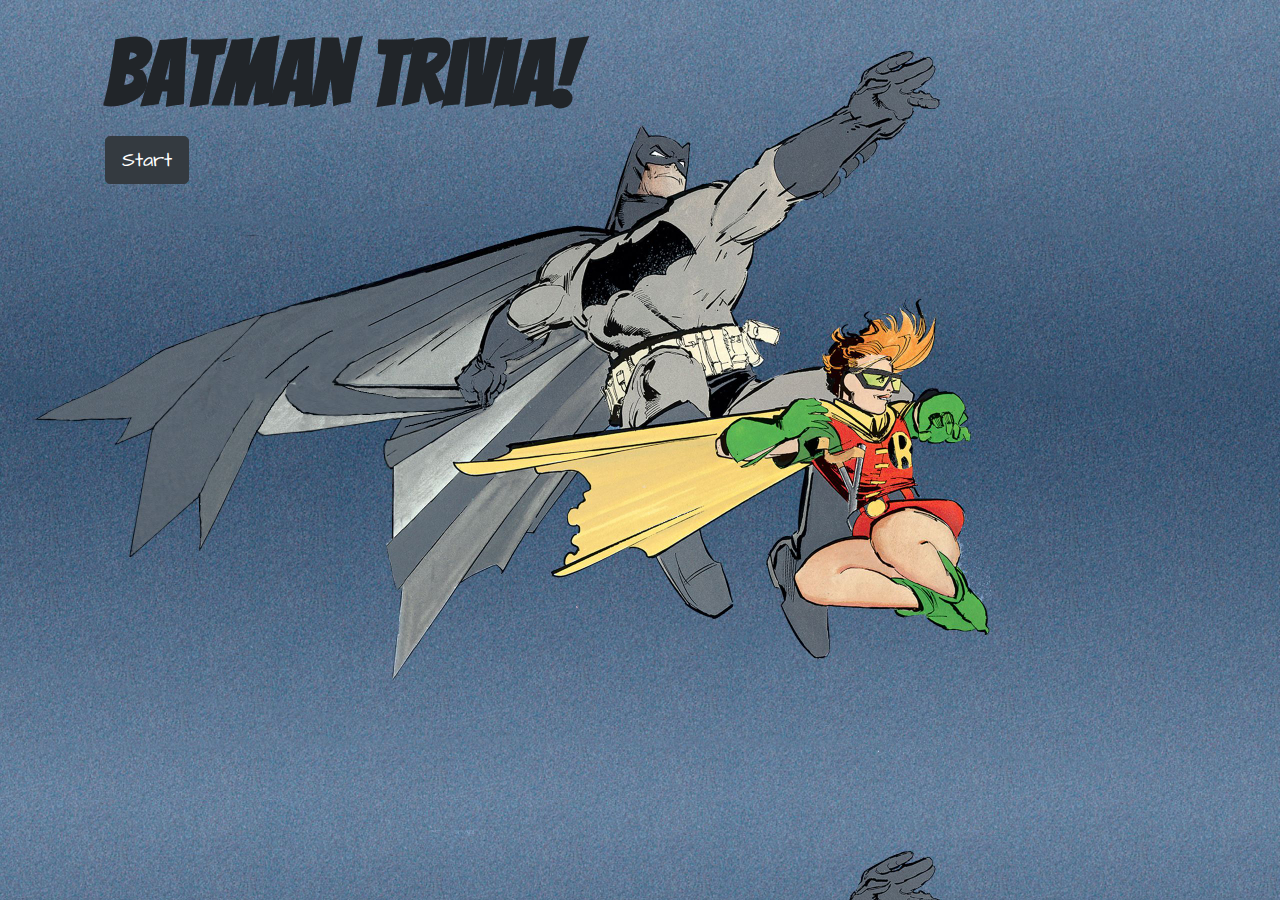
<file: index.html>
<!DOCTYPE html>
<html lang="en">

<head>
    <meta charset="UTF-8">
    <meta name="viewport" content="width=device-width, initial-scale=1.0">
    <meta http-equiv="X-UA-Compatible" content="ie=edge">
    <title>Trivia Game</title>
    <link rel="stylesheet" href="https://maxcdn.bootstrapcdn.com/bootstrap/4.0.0/css/bootstrap.min.css" integrity="sha384-Gn5384xqQ1aoWXA+058RXPxPg6fy4IWvTNh0E263XmFcJlSAwiGgFAW/dAiS6JXm"
        crossorigin="anonymous">
    <link href="https://fonts.googleapis.com/css?family=Architects+Daughter|Bangers" rel="stylesheet">
    <link rel="stylesheet" type="text/css" href="assets/css/style.css">
    <script src="https://code.jquery.com/jquery-3.3.1.min.js" integrity="sha256-FgpCb/KJQlLNfOu91ta32o/NMZxltwRo8QtmkMRdAu8="
        crossorigin="anonymous"></script>
    <script type="text/javascript" src="assets/javascript/app.js"></script>
</head>

<body>
    <div class="container">
        <div class="card-body center mx-auto">
            <h1>Batman Trivia!</h1>
            <button id="start" type="button" class="btn btn-dark btn-lg">Start</button>
        </div>
    </div>


    <div id="questions" class="card-body mx-auto w-75">
        <h2 class="card-title" id="question"></h2>
        <br>
        <h5 class="card-subtitle" id="time">Time Remaining: </h5>
        <br>
        <ul class="list-group list-group-flush">
            <li class="list-group-item w-50 mx-auto answer" id="answer1"></li>
            <li class="list-group-item w-50 mx-auto mt-2 answer" id="answer2"></li>
            <li class="list-group-item w-50 mx-auto mt-2 answer" id="answer3"></li>
        </ul>
    </div>


</body>

</html>
</file>
<file: assets/css/style.css>
body {
    background-image: url("../images/batman_bg.jpg");
    background-size: 100%;
    font-family: 'Architects Daughter', cursive;
    background-repeat: inherit;
}

h1 {
    font-family: 'Bangers', cursive;
    font-size: 90px;
    font-weight: bolder;

}

#questions {
    background-color: #aeada8;
    height: 20rem;
    opacity: 20%;
    margin-top: 3rem;
    border: solid 1px;
    text-align: center;
}

.answer {
    background-color: #232320;
    color: #ffffff;
}

li:hover {
    cursor: pointer;
}
</file>
